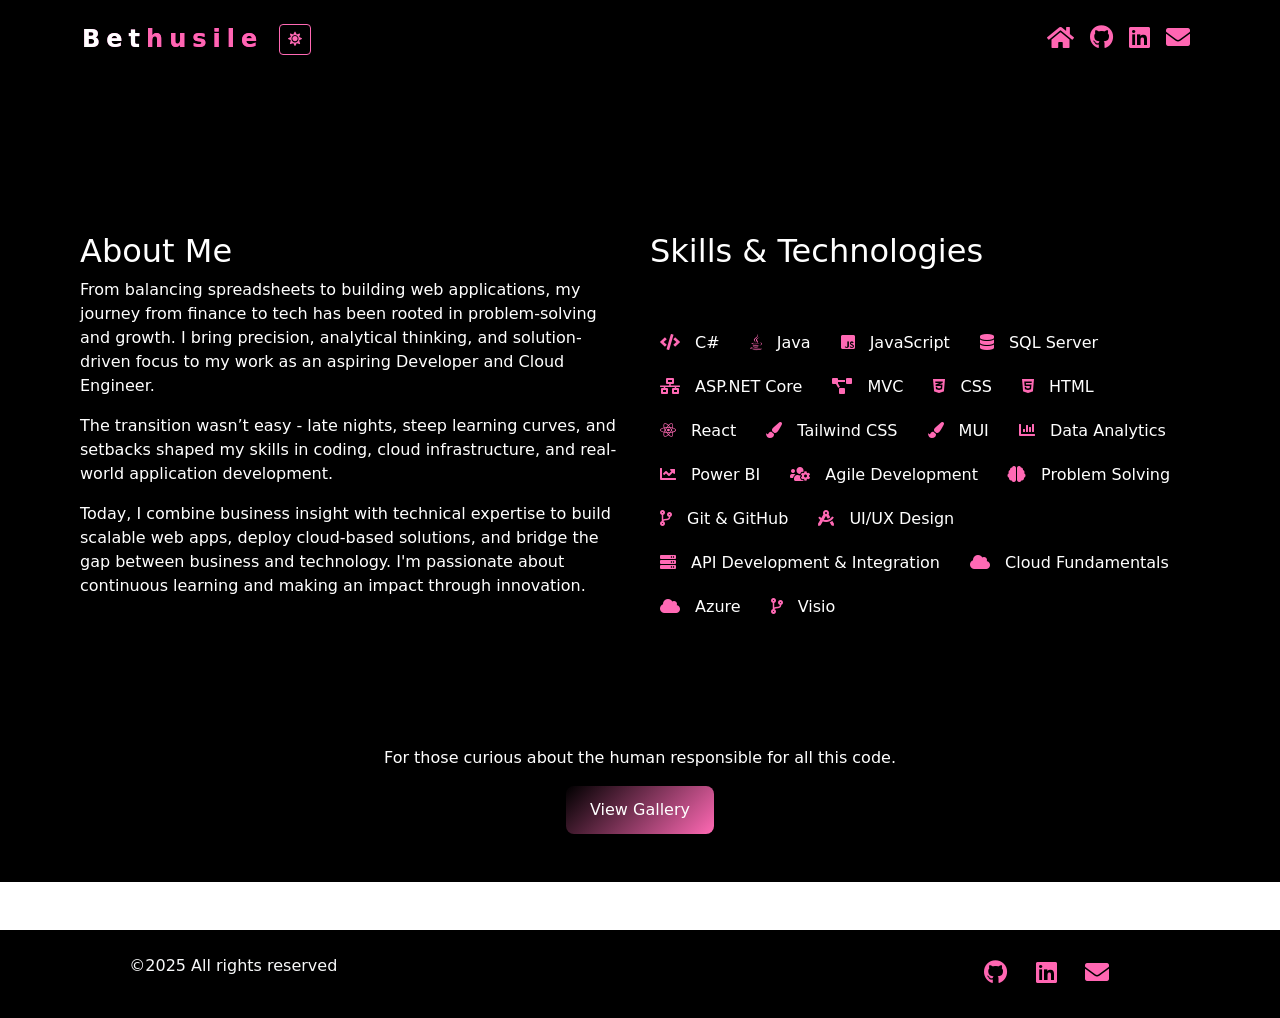
<file: about.html>
<!DOCTYPE html>
<html lang="en" data-theme="dark">


<head>
    <meta charset="UTF-8">
    <meta name="viewport" content="width=device-width, initial-scale=1.0">
    <title>Bethusile Mafumana | Portfolio</title>

    <!-- Favicon with pink "Bet" -->
    <link rel="icon" href="data:image/svg+xml,<svg xmlns=%22http://www.w3.org/2000/svg%22 viewBox=%220 0 100 100%22><text y=%22.9em%22 font-size=%2290%22 fill=%22%23ff69b4%22>B!</text></svg>">

    <!-- Link to your custom CSS file -->
    <link href="site.css" rel="stylesheet" />


    <!-- Bootstrap CSS -->
    <link href="https://cdn.jsdelivr.net/npm/bootstrap@5.3.0-alpha1/dist/css/bootstrap.min.css" rel="stylesheet" />

    <!-- Font Awesome CDN -->
    <link href="https://cdnjs.cloudflare.com/ajax/libs/font-awesome/6.0.0-beta3/css/all.min.css" rel="stylesheet">
    <link rel="stylesheet" href="https://cdnjs.cloudflare.com/ajax/libs/font-awesome/5.15.4/css/all.min.css">

</head>

<body>
    <!-- Navbar -->
    <nav class="navbar navbar-expand-lg navbar-dark bg-black sticky-top py-3">
        <div class="container">
            <a class="navbar-brand" href="index.html">
                <span class="text-white">Bet</span><span class="text-pink">husile</span>
            </a>
            <button id="themeToggle" class="btn btn-sm btn-outline-pink" type="button" title="Toggle theme" aria-label="Toggle theme">
                            <i class="fas fa-moon"></i>
                        </button>
            <button class="navbar-toggler" type="button" data-bs-toggle="collapse" data-bs-target="#navbarNav"
                aria-controls="navbarNav" aria-expanded="false" aria-label="Toggle navigation">
                <span class="navbar-toggler-icon"></span>
            </button>
            <div class="collapse navbar-collapse" id="navbarNav">
                <ul class="navbar-nav ms-auto">
                    <li class="nav-item">
                        <a class="nav-link active" href="index.html"><i class="fas fa-home text-pink"></i></a>
                    </li>                    
                    <li class="nav-item">
                        <a class="nav-link" href="https://github.com/Bethusile" target="_blank" title="My GitHub Profile"><i
                                class="fab fa-github text-pink"></i></a>
                    </li>
                    <li class="nav-item">
                        <a class="nav-link" href="https://www.linkedin.com/in/bethusile-mafumana-1996a289/" target="_blank" title="My LinkedIn Profile"><i
                                class="fab fa-linkedin text-pink"></i></a>
                    </li>
                    <li class="nav-item">
                        <a class="nav-link" href="mailto:s212280317@mandela.ac.za" title="Email Me" target="_blank" style="text-decoration: none;">
                            <i class="fas fa-envelope text-pink" style="font-size: 1.5rem; transition: 0.3s;"></i>
                        </a>
                    </li> 
                </ul>
            </div>
 

        </div>
    </nav>

    <!-- About Me Section -->
<section id="about" class="about-section py-5 bg-light">
    <br /> <br /><br /> <br />
    <div class="container">
        <div class="row">
            <!-- About Me Section -->
            <div class="col-md-6" style="padding: 10px; ">
                <h2>About Me</h2>
                <p>
                    From balancing spreadsheets to building web applications, my journey from finance to tech has been rooted in problem-solving and growth. I bring precision, analytical thinking, and solution-driven focus to my work as an aspiring Developer and Cloud Engineer.
                </p>
                <p>
                    The transition wasn’t easy - late nights, steep learning curves, and setbacks shaped my skills in coding, cloud infrastructure, and real-world application development.
                </p>
                <p>
                    Today, I combine business insight with technical expertise to build scalable web apps, deploy cloud-based solutions, and bridge the gap between business and technology. I'm passionate about continuous learning and making an impact through innovation.
                </p>
            </div>
            <br /> <br /><br />
            <br />

            <!-- Skills & Technologies Section -->
            <div class="col-md-6" style="padding: 10px;">
                <h2>Skills & Technologies</h2>
                <br /> <br />
                <ul class="skills-list" style="list-style: none; padding-left: 0;">                    
                    <li><i class="fas fa-code"></i> C#</li>    
                    <li><i class="fab fa-java"></i> Java</li>                                    
                    <li><i class="fab fa-js-square"></i> JavaScript</li>                     
                    <li><i class="fas fa-database"></i> SQL Server</li>
                    <li><i class="fas fa-network-wired"></i> ASP.NET Core</li>
                    <li><i class="fas fa-project-diagram"></i> MVC</li>
                    <li><i class="fab fa-css3-alt"></i> CSS</li>
                    <li><i class="fab fa-html5"></i> HTML</li>
                    <li><i class="fab fa-react"></i> React</li>                                        
                    <li><i class="fas fa-paint-brush"></i> Tailwind CSS</span></li>       
                    <li><i class="fas fa-paint-brush"></i> MUI</span></li>              
                    <li><i class="fas fa-chart-bar"></i> Data Analytics</li>
                    <li><i class="fas fa-chart-line"></i> Power BI</li>
                    <li><i class="fas fa-users-cog"></i> Agile Development</li>
                    <li><i class="fas fa-brain"></i> Problem Solving</li>
                    <li><i class="fas fa-code-branch"></i> Git & GitHub</li>
                    <li><i class="fas fa-drafting-compass"></i> UI/UX Design</li>
                    <li><i class="fas fa-server"></i> API Development & Integration</li> 
                    <li><i class="fas fa-cloud"></i> Cloud Fundamentals</li>
                    <li><i class="fas fa-cloud"></i> Azure</li>
                    <li><i class="fas fa-code-branch"></i> Visio</li>
                    <!--<li><i class="fas fa-cloud"></i> AWS</li> -->
                </ul>

            </div>
        </div>
    </div>
</section>

<!-- Gallery Section -->
<section id="gallery-cta" class="py-5 bg-light">
  <div class="container text-center">
    <!-- <h2>Photo Gallery</h2> -->
    <p>For those curious about the human responsible for all this code.</p>
    <button type="button" class="btn-gradient" data-bs-toggle="modal" data-bs-target="#myPhotoGalleryModal">
      View Gallery
    </button>
  </div>
</section>

<!-- Gallery Modal -->
<div class="modal fade" id="myPhotoGalleryModal" tabindex="-1" aria-labelledby="myPhotoGalleryModalLabel" aria-hidden="true">
  <div class="modal-dialog modal-lg">
    <div class="modal-content">
      <div class="modal-header">
        <h5 class="modal-title" id="myPhotoGalleryModalLabel">Photo Gallery</h5>
        <button type="button" class="btn-close" data-bs-dismiss="modal" aria-label="Close"></button>
      </div>
      <div class="modal-body p-0">
        <div id="myGalleryCarousel" class="carousel slide" data-bs-ride="carousel">
          <div class="carousel-inner">
            <div class="carousel-item active">
              <img src="images/bbd.jpeg" class="d-block w-100" alt="Personal photo 1" style="height: 600px; object-fit: contain;">
            </div>
            <!-- <div class="carousel-item">
              <img src="images/pwc.jpeg" class="d-block w-100" alt="Personal photo 2" style="height: 500px; object-fit: contain;">
            </div> -->
            <div class="carousel-item">
              <img src="images/mcdonalds.jpeg" class="d-block w-100" alt="Personal photo 3" style="height: 600px; object-fit: contain;">
            </div>
          </div>
          <button class="carousel-control-prev" type="button" data-bs-target="#myGalleryCarousel" data-bs-slide="prev">
            <span class="carousel-control-prev-icon" aria-hidden="true"></span>
            <span class="visually-hidden">Previous</span>
          </button>
          <button class="carousel-control-next" type="button" data-bs-target="#myGalleryCarousel" data-bs-slide="next">
            <span class="carousel-control-next-icon" aria-hidden="true"></span>
            <span class="visually-hidden">Next</span>
          </button>
        </div>
      </div>
    </div>
  </div>
</div>
<!-- Footer -->
    <footer class="bg-black text-light py-4 mt-5">
        <div style="display: flex; justify-content: space-between; align-items: center; padding: 0 30px;">            
            <div style="flex-basis: 33.33%; text-align: center;">
                <p>&copy;2025 All rights reserved</p>
            </div>
            <div style="flex-basis: 33.33%; text-align: center; display: flex; justify-content: center; gap: 1.8em;">
                <a class="nav-link" href="https://github.com/Bethusile" target="_blank" title="My GitHub Profile"><i
                                class="fab fa-github text-pink"></i>
                </a>
                <a class="nav-link" href="https://www.linkedin.com/in/bethusile-mafumana-1996a289/" target="_blank" title="My LinkedIn Profile"><i
                                class="fab fa-linkedin text-pink"></i>
                </a>
                <a href="mailto:s212280317@mandela.ac.za" title="Email Me" target="_blank" style="text-decoration: none;">
                    <i class="fas fa-envelope text-pink" style="font-size: 1.5rem; transition: 0.3s;"></i>
                </a>
            </div>
        </div>
    </footer>

<!-- My site.js file -->
 <script src="https://cdn.jsdelivr.net/npm/bootstrap@5.3.0-alpha1/dist/js/bootstrap.bundle.min.js"></script>
<script src="site.js"></script>

<script>
  (function () {
    const root = document.documentElement;
    const btn = document.getElementById('themeToggle');

    // apply saved theme on load
    const saved = localStorage.getItem('theme');
    if (saved === 'light' || saved === 'dark') {
      root.setAttribute('data-theme', saved);
    }

    // update toggle icon
    function refreshIcon() {
      if (!btn) return;
      const isDark = (root.getAttribute('data-theme') || 'dark') === 'dark';
      btn.innerHTML = isDark ? '<i class="fas fa-sun"></i>' : '<i class="fas fa-moon"></i>';
      btn.title = isDark ? 'Switch to light mode' : 'Switch to dark mode';
    }
    refreshIcon();

    // handle click
    if (btn) {
      btn.addEventListener('click', () => {
        const current = root.getAttribute('data-theme') || 'dark';
        const next = current === 'dark' ? 'light' : 'dark';
        root.setAttribute('data-theme', next);
        localStorage.setItem('theme', next);
        refreshIcon();
      });
    }
  })();
</script>

</body>
</html>
</file>
<file: site.css>
/* Pristina - add woff2/woff if you have them; keep ttf as fallback */
@font-face{
  font-family: "Pristina";
  src: url("fonts/Pristina.woff2") format("woff2"),
       url("fonts/Pristina.woff") format("woff"),
       url("fonts/Pristina.ttf") format("truetype");
  font-weight: normal;
  font-style: normal;
  font-display: swap;
}

/* Freestyle Script */
@font-face{
  font-family: "Freestyle Script";
  src: url("fonts/FreestyleScript.woff2") format("woff2"),
       url("fonts/FreestyleScript.woff") format("woff"),
       url("fonts/FreestyleScript.ttf") format("truetype");
  font-weight: normal;
  font-style: normal;
  font-display: swap;
}




/* Sticky Navbar */
.navbar.sticky-top {
    position: sticky;
    top: 0;
    z-index: 1000; /* Ensure the navbar stays above other elements */
}


/* Pink text for "usile" */
.text-pink {
    color: #ff66b2 !important;
    font-size: 1.5rem;
}

/* White text for "Bet" */
.text-white {
    color: white;
    font-size: 1.5rem;
}

/* Navbar Links Styling */
.navbar-nav .nav-link {
    font-size: 1rem; /* Set font size for the navbar items */
}

/* Navbar link hover effect */
.navbar-nav .nav-link:hover {
    color: #ff66b2; /* Change text color on hover */
}
/* Navbar brand style */
.navbar-brand {
    font-size: 5rem; /* Increase the font size */
    font-weight: bold; /* Make the font bold */
    letter-spacing: 6px; /* Add some spacing between letters */
    /*text-transform: uppercase; /* Make text uppercase for a modern feel */
    background: linear-gradient(to right, #ff6ec7, #ff00b0); /* Gradient from pink to a darker shade */
    -webkit-background-clip: text; /* Use the gradient as text color */
    color: transparent; /* Make the text color transparent to show the gradient */
    text-shadow: 2px 2px 5px rgba(0, 0, 0, 0.2); /* Add a soft shadow to make it pop */
    transition: all 0.3s ease; /* Smooth transition for hover effect */
}

.navbar-brand:hover {
    transform: scale(1.1); /* Slight zoom effect on hover */
    text-shadow: 3px 3px 10px rgba(0, 0, 0, 0.3); /* Increase shadow on hover */
}


/* Global Styles */
body {
    font-family: 'Segoe UI', Tahoma, Geneva, Verdana, sans-serif;
    background-color: var(--light-bg);
    line-height: 1.6;
    scroll-behavior: smooth;
    overflow-x: hidden;
}

section {
    padding: 100px 0;
}

.bg-light {
    color: var(--dark-text);
}

/* Hero Section */
.hero-section {
    min-height: 100vh;
    background: linear-gradient(135deg, var(--dark-bg) 0%, #333 100%);
    color: white;
    display: flex;
    align-items: center;
    justify-content: center;
    text-align: center;
}

.hero-section .hero-content {
    z-index: 2;
}

/* Hero Name — Scripted Font */
/* Hero Title — Freestyle Script style */
/* Hero Title — Script MJ style (Elegant cursive signature) */
/* Hero Title — Pristina Script Style */
h1.display-3 {
  font-family: "Pristina", "Monotype Corsiva" !important;
  font-weight: normal;
  font-size: 5rem;
  letter-spacing: 1px;
  color: #ffffff;
  text-shadow:
    0 0 10px rgba(255, 105, 180, 0.6),
    0 0 25px rgba(255, 20, 147, 0.4);
  transition: all 0.3s ease;
}

/* Optional: hover glow effect 
h1.display-3:hover {
  text-shadow:
    0 0 12px rgba(255, 182, 193, 0.8),
    0 0 25px rgba(255, 105, 180, 0.6);
}*/


.hero-section p {
    font-size: 1.5rem;
}

/* Hero Section Styling */
#home {
    position: relative; /* Ensure the content is placed over the video */
    overflow: hidden;
}

/* Video background */
#hero-video {
    object-fit: cover; /* Ensure the video covers the entire section */
    position: absolute;
    top: 0;
    left: 0;
    z-index: 1; /* Put the video behind the content */
}

/* Dark Overlay */
.overlay {
    position: absolute;
    top: 0;
    left: 0;
    z-index: 2; /* Overlay should be above the video but below content */
}

/* Content (Text and Button) Styling */
#home .container {
    position: relative;
    z-index: 3; /* Ensure the content is on top of the overlay */
}

/* Increase the size of your name */
#hero-name {
    font-size: 4rem; /* Increase the font size */
}

/* About Me and Journey */
.about-section .carousel-item img {
    width: 100%;
    height: 100%;
    object-fit: cover;
}

.card {
    border-radius: 10px;
    border: 5px solid #ff69b4; /* Pink outline */
    overflow: hidden;
    transition: transform 0.3s ease, box-shadow 0.3s ease;
    background-color: var(--card-bg);
}

.card:hover {
    transform: translateY(-5px);
    box-shadow: 0 10px 20px rgba(0, 0, 0, 0.1);
}

.card-title {
    font-weight: 600;
}

.card-text {
    color: var(--dark-text);
}

.btn-outline-pink {
    color: var(--pink-primary);
    border-color: var(--pink-primary);
    background-color: transparent;
}

.btn-outline-pink:hover {
    background-color: var(--pink-primary);
    /*color: white;*/
}

/* Responsive Adjustments */
@media (max-width: 992px) {
  .hero-section h1 {
      font-size: 2.5rem;
  }

  .hero-section p {
      font-size: 1.2rem;
  }

  h1.display-3 {
    font-family: "Freestyle Script" !important;
    font-weight: normal;
    font-size: 2.5rem;
    letter-spacing: 1px;
    color: #ffffff;
    text-shadow:
      0 0 10px rgba(255, 105, 180, 0.6),
      0 0 25px rgba(255, 20, 147, 0.4);
    transition: all 0.3s ease;
  }
}


.skills-list {
    list-style-type: none;
    padding: 0;
    display: flex;
    flex-wrap: wrap; /* Make the items wrap to new rows */
    justify-content: flex-start; /* Align items to the start */
    gap: 10px; /* Space between items */
}

.skills-list li {
    background-color: transparent;  /* No background */
    color: black;                   /* Default text color */
    padding: 0 10px;                     /* No padding */
    margin: 5px 0;                    /* No margin */
    border-radius: 0;              /* No rounded corners */
    box-shadow: none;              /* No shadow */
    font-size: 16px;               /* Default size */
    transition: none;              /* No transition effect */
    cursor: default;               /* Default cursor */
    border: none;                  /* No border */
    list-style-type: none;         /* Optional: remove bullet */
    
}
.skills-list i {
    margin-right: 10px;
    color: #333;
}

.skills-list li:hover {
    background-color: #ff69b4; /* Darker pink on hover */
    box-shadow: 0 6px 10px rgba(0, 0, 0, 0.3); /* Stronger shadow on hover */
    transform: scale(1.1); /* Slight zoom-in effect */
    color: white;
}

/* Tech Badge */
.tech-badge {
    background-color: steelblue; /* Black background */
    border: 2px solid #ff69b4; /* Pink outline */
    color: white; /* Text color */
    padding: 6px 12px;
    border-radius: 15px; /* Smooth corners */
    font-size: 0.7rem;
    display: inline-block;
    font-weight: bold;
}

.btn-pink {
    background-color: #ff69b4;
    color: white;
    border: none;
    padding: 10px;
    font-size: 1.1rem;
    border-radius: 10px;
    transition: background-color 0.3s ease;
}

.btn-pink:hover {
    background-color: #ff1493;
}

/* Sticky WhatsApp Icon */
.whatsapp-float {
    position: fixed;
    bottom: 20px;
    right: 20px;
    z-index: 999;
    background-color: #25d366;
    color: white;
    border-radius: 50%;
    padding: 5px;
    box-shadow: 0 4px 8px rgba(0,0,0,0.2);
    font-size: 20px;
    display: flex;
    align-items: center;
    justify-content: center;
    width: 30px;
    height: 30px;
    transition: transform 0.3s ease;
    text-decoration: none;
}

.whatsapp-float:hover {
    transform: scale(1.1);
}

.d-flex span {
    font-size: 16px;
    color: var(--pink-primary);
    display: flex;
    align-items: center;
    gap: 6px;
}
/*buttons*/
.btn-gradient {
  background: linear-gradient(135deg, #000000, #ff69b4); /* black to pink */
  color: #ffffff !important;
  border: none;
  padding: 0.75rem 1.5rem;
  font-weight: 400;
  border-radius: 8px;
  box-shadow: 0 6px 12px rgba(0, 0, 0, 0.3);
  transition: transform 0.2s ease, box-shadow 0.2s ease;
  text-decoration: none;
}

.btn-gradient:hover {
  transform: translateY(-2px);
  box-shadow: 0 10px 16px rgba(0, 0, 0, 0.4);
  text-decoration: none;
}

.btn-outline-pink {
    /* color: #ff69b4; Pink text color */
    text-decoration: none;
    /*background-color: white;  Transparent background */
}

/*Projects styling*/
.d-none {
    display: none !important;
  }

  .tab-btn {
    padding: 10px 20px;
    margin: 0 8px;
    cursor: pointer;
    background: #eee;
    border: none;
    font-size: 1.1rem;
    border-radius: 6px;
    transition: background 0.3s;
  }

  .tab-btn.active,
  .tab-btn:hover {
    background: #007bff;
    color: white;
  }

  @media (max-width: 767.98px) {
    #fullstackCarousel .carousel-item .col-md-4:not(:first-child),
    #cloudCarousel .carousel-item .col-md-4:not(:first-child),
    #dataanalyticsCarousel .carousel-item .col-md-4:not(:first-child) {
        display: none;
    }
}

.carousel-control-prev-icon,
.carousel-control-next-icon {
    /* Changes the default Bootstrap icon color to white */
    filter: invert(100%);
}
.carousel-control-prev-icon,
.carousel-control-next-icon {
  filter: invert(36%) sepia(85%) saturate(7186%) hue-rotate(314deg) brightness(97%) contrast(92%);
}

.carousel-control-prev,
.carousel-control-next {
  /* This pushes the button to the edge of the carousel container */
  width: 0%; 
  /* Add padding to the left and right to space it out */
  padding: 0 15px; 
  /* Use a background color with some transparency to make them stand out */
  background-color: rgba(0, 0, 0, 0.5);
  /* Use a circular background for a cleaner look */
  border-radius: 50%;
  /* Use flexbox to center the icon within the button */
  display: flex;
  align-items: center;
  justify-content: center;
  /* Make sure the control is always above the content */
  z-index: 10;
}

/* Adjust the position of the arrows slightly for better aesthetics */
.carousel-control-prev {
  left: -20px; 
}

.carousel-control-next {
  right: -20px; 
}
/* make the arrow buttons interactive*/
@keyframes slide-left {
  0% { transform: translateX(0); }
  50% { transform: translateX(-5px); }
  100% { transform: translateX(0); }
}

@keyframes slide-right {
  0% { transform: translateX(0); }
  50% { transform: translateX(5px); }
  100% { transform: translateX(0); }
}
.carousel-control-prev-icon {
  filter: invert(36%) sepia(85%) saturate(7186%) hue-rotate(314deg) brightness(97%) contrast(92%);
  animation: slide-left 2s infinite; /* Applies the animation */
}

.carousel-control-next-icon {
  filter: invert(36%) sepia(85%) saturate(7186%) hue-rotate(314deg) brightness(97%) contrast(92%);
  animation: slide-right 2s infinite; /* Applies the animation */
}

/***********Dark mode************************/

/* -------------------------------------------------
   CONSTANT BRAND PINK (used in both themes)
-------------------------------------------------- */
:root { --pink: #ff69b4; }

/* -------------------------------------------------
   THEME TOGGLE BUTTON — same pink in both modes
-------------------------------------------------- */
#themeToggle,
#themeToggle i {
  color: var(--pink) !important;
  border-color: var(--pink) !important;
}
#themeToggle:hover {
  /*background: var(--pink) !important;*/
  color: #111 !important;
  border-color: white !important;
}

/* -------------------------------------------------
   DARK MODE: Transparent Magenta Glass Cards (no gradient)
   Light mode remains untouched and white, exactly as in your screenshot
-------------------------------------------------- */
:root[data-theme="dark"] #projects .card,
:root[data-theme="dark"] #my-journey .card,
:root[data-theme="dark"] #about .card,
:root[data-theme="dark"] .about-section .card {
  background: rgba(255, 20, 147, 0.07);       /* transparent magenta tint */
  border: 1px solid rgba(255, 105, 180, 0.4); /* pink edge */
  border-radius: 14px;
  color: #fff;
  backdrop-filter: blur(24px) saturate(200%); /* real glass effect */
  -webkit-backdrop-filter: blur(24px) saturate(200%);
  box-shadow:
    0 2px 6px rgba(255, 105, 180, 0.15),
    0 12px 40px rgba(0, 0, 0, 0.45);          /* soft glow with depth */
  transition: all 0.3s ease;
}

/* Hover — lift slightly and brighten tint */
:root[data-theme="dark"] #projects .card:hover,
:root[data-theme="dark"] #my-journey .card:hover,
:root[data-theme="dark"] #about .card:hover,
:root[data-theme="dark"] .about-section .card:hover {
  background: rgba(255, 20, 147, 0.12);       /* slightly brighter pink glass */
  border-color: #ff69b4;
  box-shadow:
    0 4px 10px rgba(255, 105, 180, 0.25),
    0 14px 50px rgba(255, 105, 180, 0.25);
  transform: translateY(-6px);
}

/* Remove gradients or overlay layers if they existed */
:root[data-theme="dark"] #projects .card::before,
:root[data-theme="dark"] #my-journey .card::before,
:root[data-theme="dark"] #about .card::before,
:root[data-theme="dark"] .about-section .card::before {
  content: none !important;
  display: none !important;
}

/* Dark mode text colors for readability */
:root[data-theme="dark"] #projects .card h5,
:root[data-theme="dark"] #my-journey .card h5,
:root[data-theme="dark"] #about .card h5,
:root[data-theme="dark"] .about-section .card h5 {
  color: #ffb6d9;
  font-weight: 400;
}
:root[data-theme="dark"] #projects .card p,
:root[data-theme="dark"] #my-journey .card p,
:root[data-theme="dark"] #about .card p,
:root[data-theme="dark"] .about-section .card p {
  color: rgba(255, 255, 255, 0.9);
}
:root[data-theme="dark"] #projects .card span,
:root[data-theme="dark"] #my-journey .card span,
:root[data-theme="dark"] #about .card span,
:root[data-theme="dark"] .about-section .card span {
  color: #ffb6d9;
}

/* Keep dark section backgrounds black for contrast */
:root[data-theme="dark"] #projects,
:root[data-theme="dark"] #my-journey {
  background: #000 !important;
}
/* Always-on pink outline + glow for My Journey cards */
:root[data-theme="dark"] #my-journey .card {
  border-color: #ff69b4 !important;
  box-shadow:
    0 0 0 1px rgba(255, 105, 180, 0.65),    /* crisp pink edge */
    0 10px 34px rgba(255, 105, 180, 0.18),  /* soft pink glow */
    0 12px 40px rgba(0, 0, 0, 0.45);        /* depth */
}

:root[data-theme="dark"] #my-journey .card:hover {
  background: rgba(255, 20, 147, 0.12);
  border-color: #ff69b4 !important;
  box-shadow:
    0 0 10px rgba(255, 105, 180, 0.4),       /* bright pink outer glow */
    0 0 25px rgba(255, 105, 180, 0.3),
    0 0 45px rgba(255, 105, 180, 0.25),
    0 0 70px rgba(255, 105, 180, 0.2),
    0 18px 50px rgba(0, 0, 0, 0.6);          /* depth and realism */
  transform: translateY(-6px);
  transition: all 0.35s ease;
}


/* Dark mode: GitHub buttons are black bg + white icon/text, no hover change */
:root[data-theme="dark"] .btn-github {
  /*background: #000 !important;*/
  color: #fff !important;
  box-shadow: none !important;
}
:root[data-theme="dark"] .btn-github .fa-github { color: #fff !important; }

/* Neutralize hover so it doesn't change */
:root[data-theme="dark"] .btn-github:hover,
:root[data-theme="dark"] .btn-github:focus,
:root[data-theme="dark"] .btn-github:active {
  /*background: #000 !important;*/
  color: #fff !important;
  border-color: #ff69b4 !important;
  box-shadow: none !important;
  transform: none !important;
}

/* Featured Projects heading color for both themes */
#projects .section-title {
  color: #000 !important; /* stays black in light mode */
}

/* Switch to white in dark mode */
:root[data-theme="dark"] #projects .section-title {
  color: #fff !important;
}


/*****************dark mode cards***********************/

/* Dark mode: About + Gallery sections should be dark */
:root[data-theme="dark"] #about,
:root[data-theme="dark"] .about-section,
:root[data-theme="dark"] #gallery-cta {
  background: #000 !important;
  color: #fff !important;
}

/* Light mode: keep white (no black) */
:root:not([data-theme="dark"]) #about,
:root:not([data-theme="dark"]) .about-section,
:root:not([data-theme="dark"]) #gallery-cta {
  background: #fff !important;
  color: #000 !important;
}

/* If you have cards in About, give them the same magenta glass (dark mode) */
:root[data-theme="dark"] #about .card,
:root[data-theme="dark"] .about-section .card {
  background: rgba(255, 20, 147, 0.08);
  border: 1px solid rgba(255,105,180,0.4);
  color:#fff;
  backdrop-filter: blur(24px) saturate(200%);
  -webkit-backdrop-filter: blur(24px) saturate(200%);
}

/* Light mode cards in About stay classic white */
:root:not([data-theme="dark"]) #about .card,
:root:not([data-theme="dark"]) .about-section .card {
  background: #fff;
  color: #000;
  border: 1px solid rgba(0,0,0,0.1);
  box-shadow: 0 4px 20px rgba(0,0,0,0.05);
}



/***************About section icons******************/

/* Dark mode: skill icons pink, skill text white */
:root[data-theme="dark"] #about .skills-list i,
:root[data-theme="dark"] .about-section .skills-list i {
  color: #ff69b4 !important; /* bright pink icons */
  transition: color 0.3s ease;
}

:root[data-theme="dark"] #about .skills-list li,
:root[data-theme="dark"] .about-section .skills-list li {
  color: #ffffff !important; /* white text */
}

/* Hover effect for icons (optional subtle glow) */
:root[data-theme="dark"] #about .skills-list i:hover,
:root[data-theme="dark"] .about-section .skills-list i:hover {
  color: rgba(255,105,180,0.4) !important; /* softer pink on hover */
}

/* Light mode: restore normal black text and icon colors */
:root:not([data-theme="dark"]) #about .skills-list i,
:root:not([data-theme="dark"]) .about-section .skills-list i {
  color: #ff69b4 !important; /* bright pink icons */
}

:root:not([data-theme="dark"]) #about .skills-list li,
:root:not([data-theme="dark"]) .about-section .skills-list li {
  color: #000 !important;
}

/**********************************Burger**********************************/

/* -------------------------
  Animated Hamburger → X
  Responsive + Bootstrap-friendly
--------------------------*/

/* Toggler container styling (size + spacing) */
.navbar-toggler.animated-toggler {
  width: 48px;
  height: 48px;
  padding: 8px;
  border-radius: 8px;
  border: 1px solid rgba(255,105,180,0.08);
  display: inline-flex;
  align-items: center;
  justify-content: center;
  background: transparent;
  transition: background .2s ease, border-color .2s ease;
}

/* The three-bar icon visual */
.animated-icon {
  position: relative;
  display: inline-block;
  width: 22px;
  height: 2px;
  background: var(--pink);
  transition: background .35s ease, transform .35s ease;
}
.animated-icon::before,
.animated-icon::after {
  content: "";
  position: absolute;
  left: 0;
  width: 22px;
  height: 2px;
  background: var(--pink);
  transition: transform .35s ease, top .35s ease, opacity .35s ease;
}
.animated-icon::before { top: -7px; }
.animated-icon::after  { top: 7px; }

/* When opened (Bootstrap removes .collapsed), turn into X */
.navbar-toggler.animated-toggler:not(.collapsed) .animated-icon {
  background: transparent;
}
.navbar-toggler.animated-toggler:not(.collapsed) .animated-icon::before {
  transform: rotate(45deg);
  top: 0;
}
.navbar-toggler.animated-toggler:not(.collapsed) .animated-icon::after {
  transform: rotate(-45deg);
  top: 0;
}

/* Slight hover/focus polish for the button container, but not for color fill */
.navbar-toggler.animated-toggler:hover,
.navbar-toggler.animated-toggler:focus {
  border-color: rgba(255,105,180,0.18);
  background: rgba(255,105,180,0.02);
  outline: none;
  box-shadow: none;
}

/* Remove the default Bootstrap SVG icon behavior in case it was used elsewhere */
.navbar-toggler .navbar-toggler-icon {
  background-image: none !important;
}

/* Keep everything accessible: big hit area on mobile */
@media (max-width: 991.98px) {
  .navbar-toggler.animated-toggler { margin-left: .5rem; }
}

/* -------------------------
  Theme Toggle: remove hover/focus effects (keeps pink icon but no fill)
--------------------------*/
#themeToggle {
  border-color: var(--pink) !important;
  color: var(--pink) !important;
  background: transparent !important;
  transition: none !important;
}
#themeToggle:hover,
#themeToggle:focus,
#themeToggle:active {
  background: transparent !important;
  color: var(--pink) !important;
  border-color: var(--pink) !important;
  box-shadow: none !important;
  transform: none !important;
}
#themeToggle:focus { outline: none !important; }

/* If you used .btn-outline-pink styling, keep it intact elsewhere */
.btn-outline-pink { border-color: var(--pink) !important; color: var(--pink) !important; }

/* Optional: make the toggler icon pink in dark & light (consistent) */
.animated-icon,
.animated-icon::before,
.animated-icon::after {
  background: var(--pink);
}
</file>
